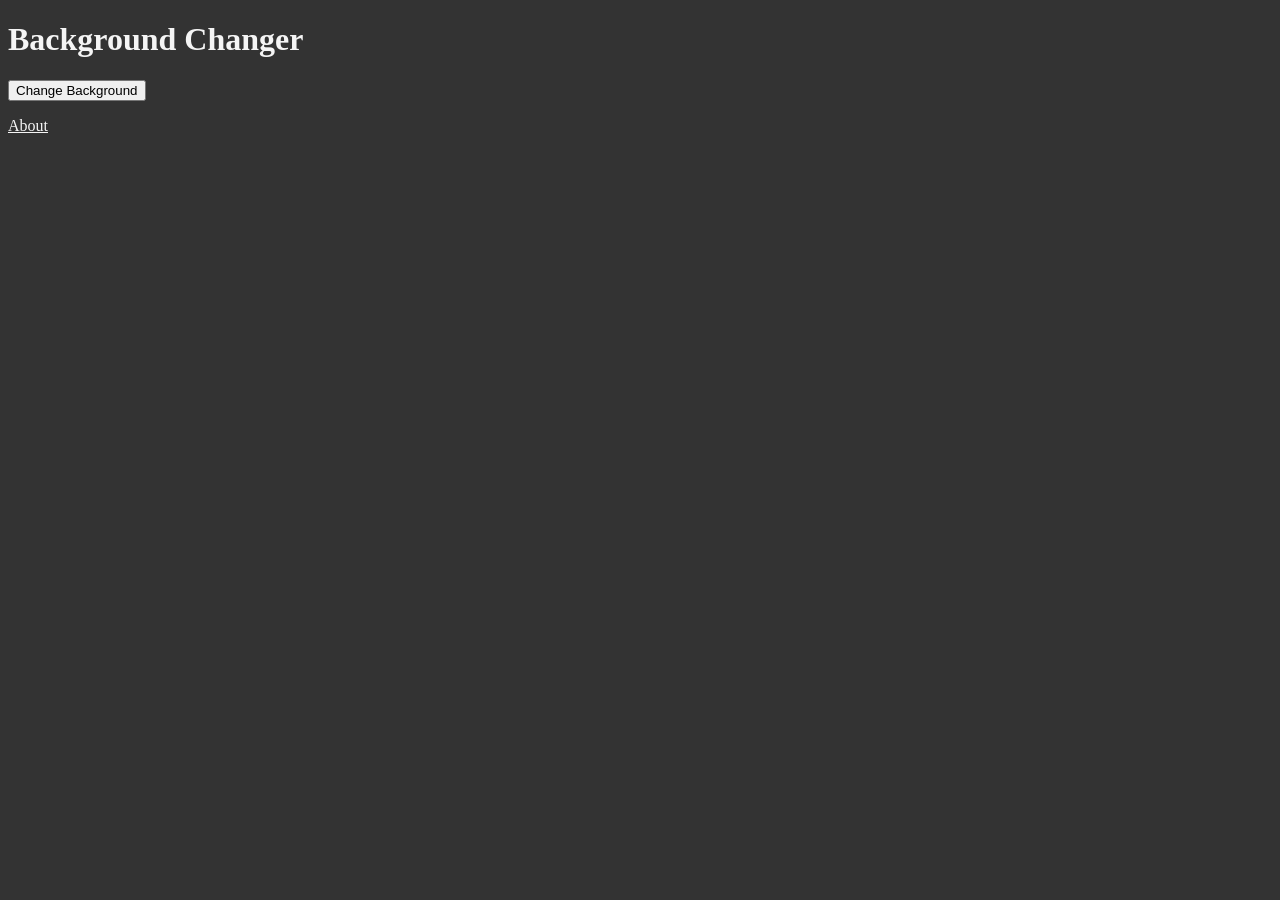
<file: index.html>
<!DOCTYPE html>
<html lang="en">
<head>
    <meta charset="UTF-8">
    <title>Background Color Changer</title>
    <link rel="stylesheet" href="styles.css">
</head>
<body>
    <h1>Background Changer</h1>
    <button id="'btn">Change Background</button>
    <script src="main.js"></script>
    <p>
        <a href="about.html">About</a>
    </p>
</body>
</html>
</file>
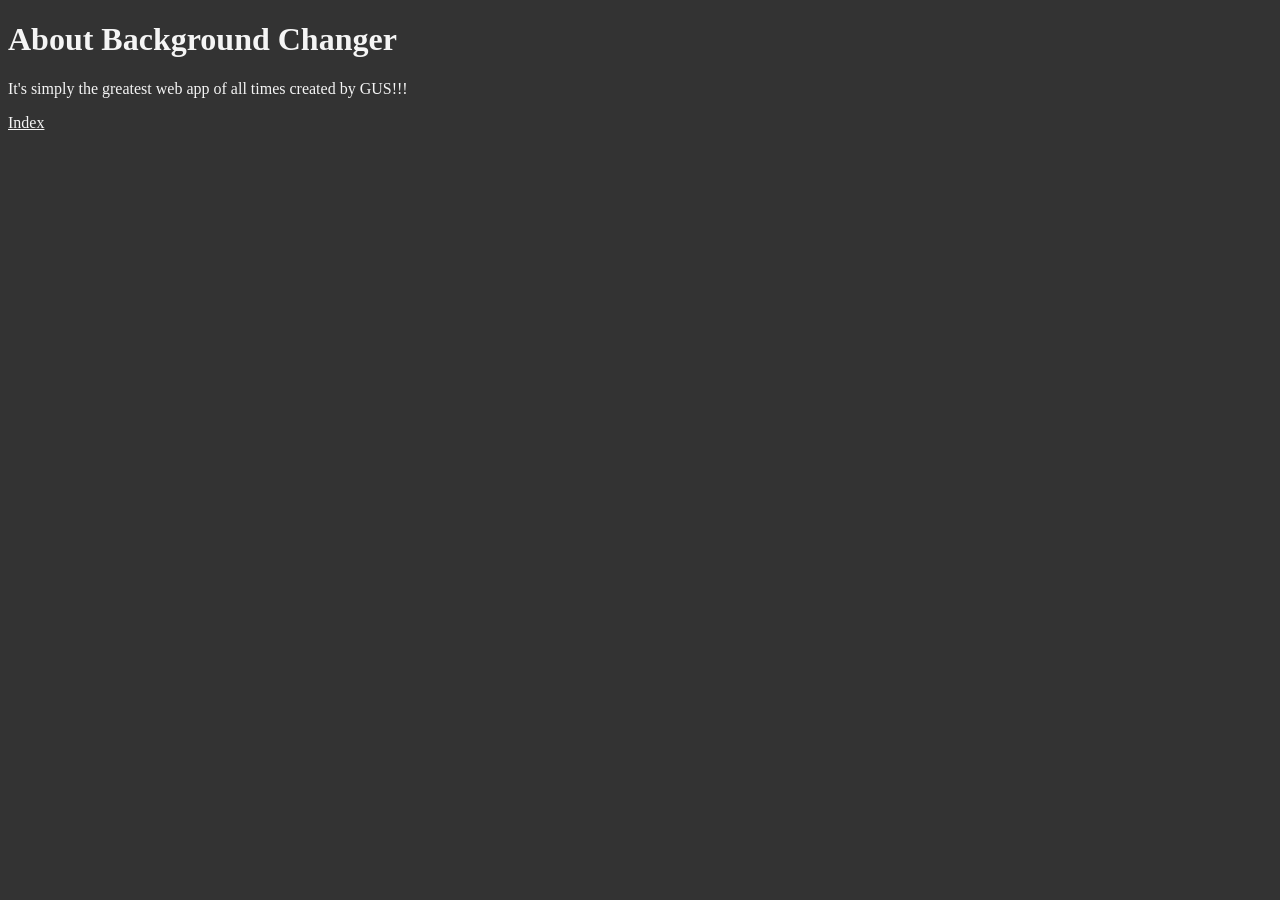
<file: about.html>
<!DOCTYPE html>
<html lang="en">
<head>
    <meta charset="UTF-8">
    <title>Background Color Changer</title>
    <link rel="stylesheet" href="styles.css">
</head>
<body>
    <h1>About Background Changer</h1>
    <p>
        It's simply the greatest web app of all times created by GUS!!!
    </p>
    <p>
        <a href="index.html">Index</a>    
    </p>
</body>
</html>
</file>
<file: styles.css>
body{
    background-color: #333;
    color: #f5f5f5;
}
a{
    color: #f5f5f5;
}
</file>
